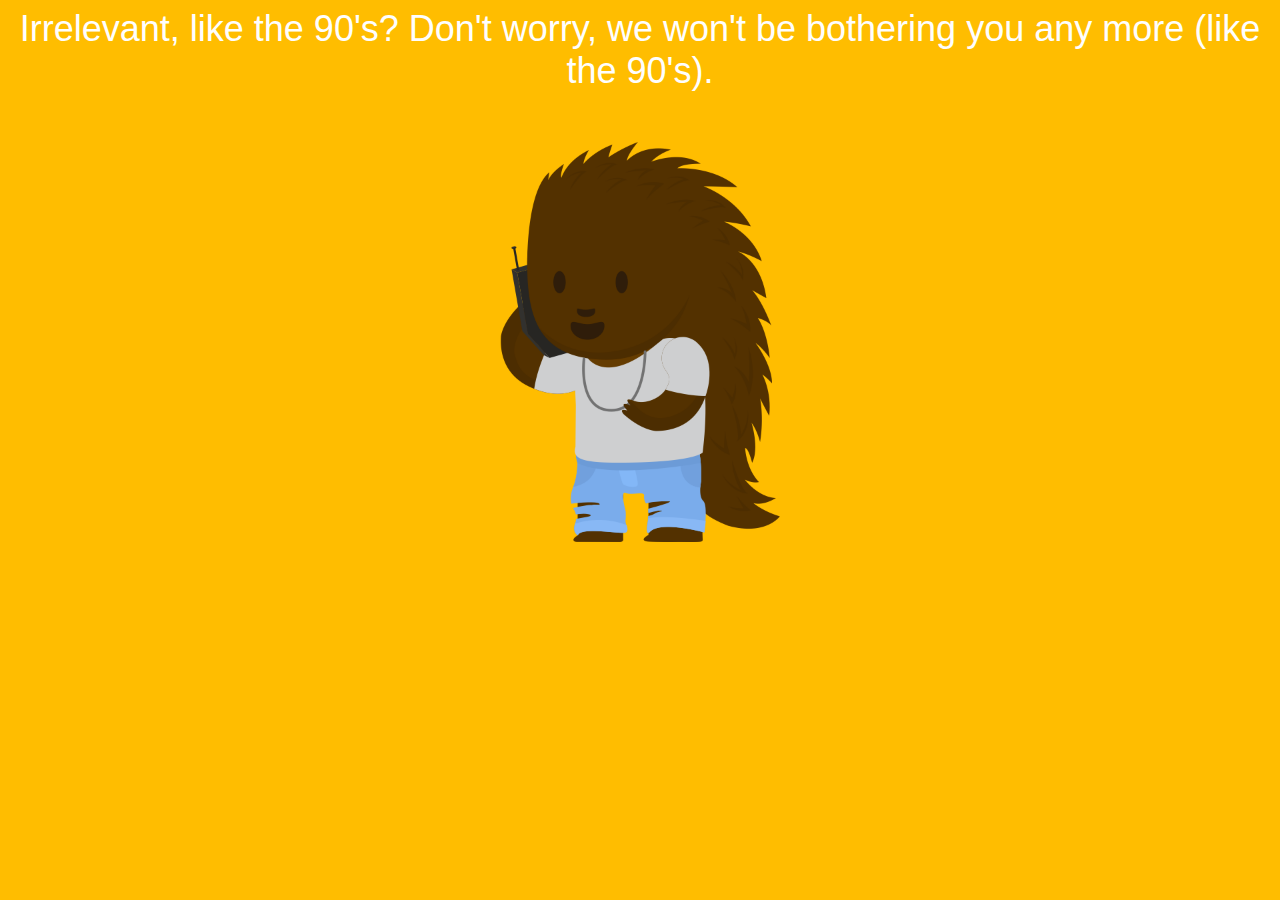
<file: feedback/irrelevant.html>
<!DOCTYPE html>
<head>

<style>
    body {
        background-color: #FFBD00;
        height: 100%;
    }

    .title {
        color: #FEFEFE;
        font-size: 36px;
        font-family: Avenir, Georgia, Arial;
    }

    .puck {
        margin-left: auto;
        margin-right: auto;
        margin-top: 50px;
        margin-bottom: auto;
    }
</style>

</head>

<body>
    <center><div class="title">Irrelevant, like the 90's? Don't worry, we won't be bothering you any more (like the 90's).</div>
    <img class="puck" height="400" src="images/puck_grunge.png"/></center>
</body>
</html>
</file>
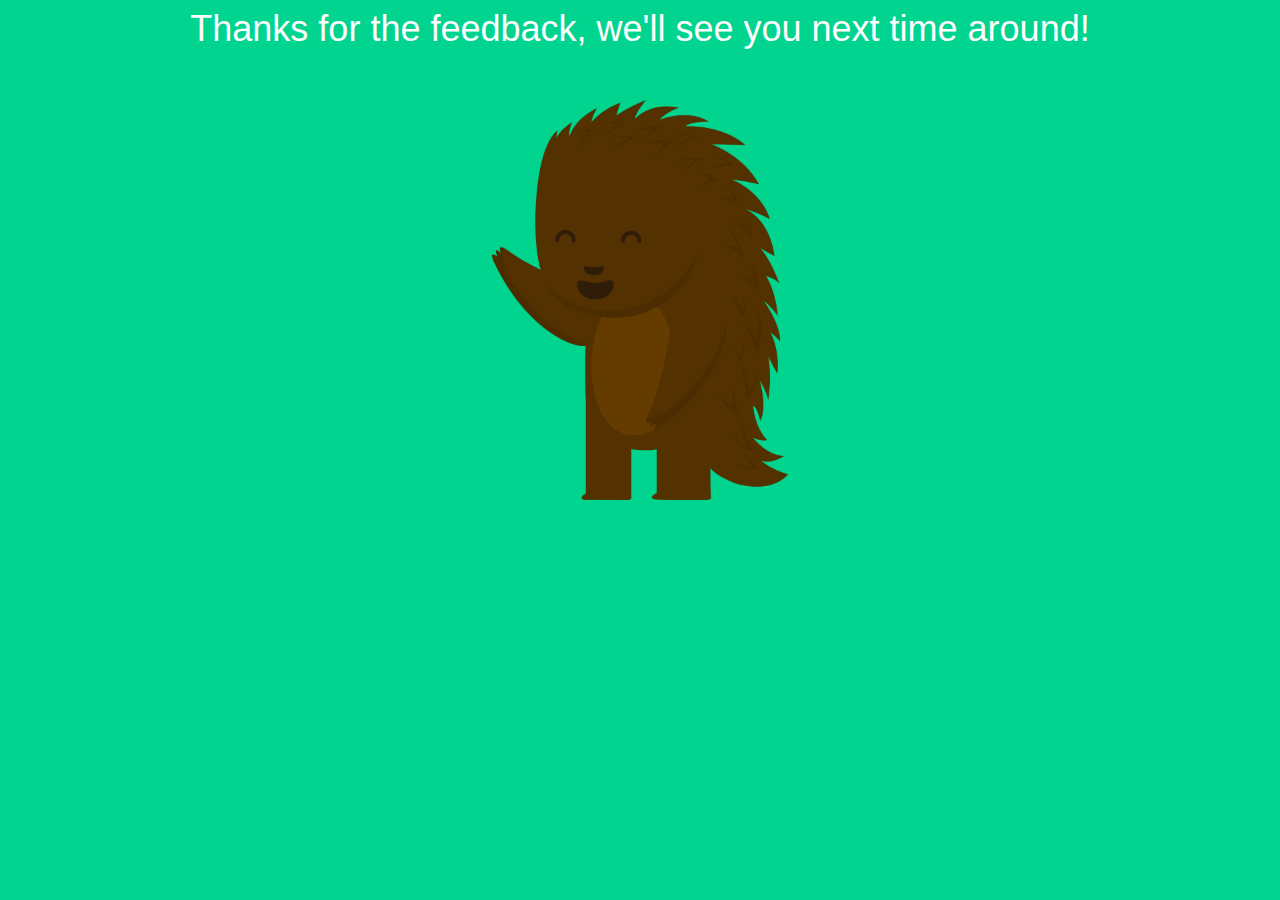
<file: feedback/relevant.html>
<!DOCTYPE html>
<head>

<style>
    body {
        background-color: #00D48F;
        height: 100%;
    }

    .title {
        color: #FEFEFE;
        font-size: 36px;
        font-family: Avenir, Georgia, Arial;
    }

    .puck {
        margin-left: auto;
        margin-right: auto;
        margin-top: 50px;
        margin-bottom: auto;
    }
</style>

</head>

<body>
    <center><div class="title">Thanks for the feedback, we'll see you next time around!</div>
    <img class="puck" height="400" src="images/puck_waving.png"/></center>
</body>
</html>
</file>
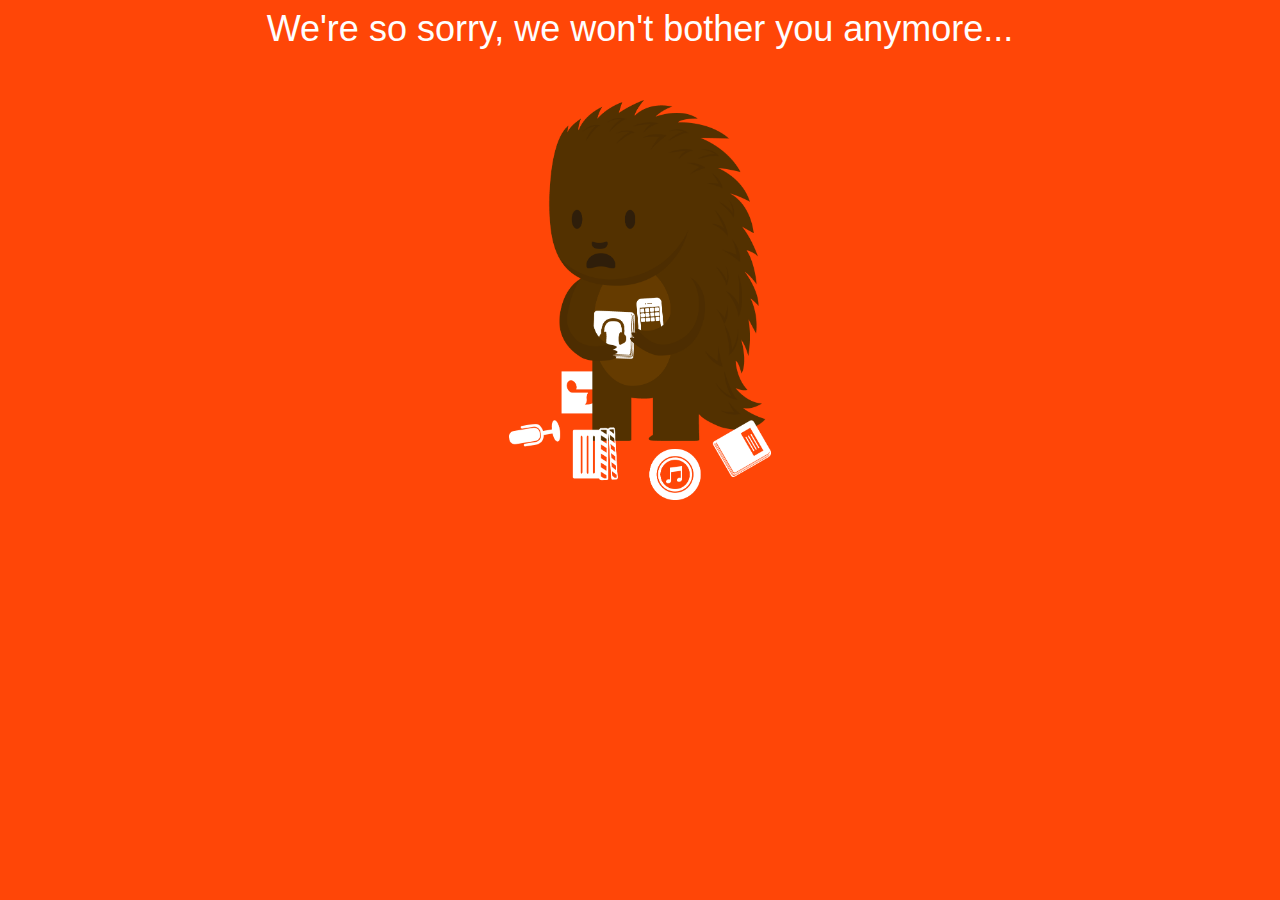
<file: feedback/spam.html>
<!DOCTYPE html>
<head>

<style>
    body {
        background-color: #FF4607;
        height: 100%;
    }

    .title {
        color: #FEFEFE;
        font-size: 36px;
        font-family: Avenir, Georgia, Arial;
    }

    .puck {
        margin-left: auto;
        margin-right: auto;
        margin-top: 50px;
        margin-bottom: auto;
    }
</style>

</head>

<body>
    <center><div class="title">We're so sorry, we won't bother you anymore...</div>
    <img class="puck" height="400" src="images/puck_dropped_nouns.png"/></center>
</body>
</html>
</file>
